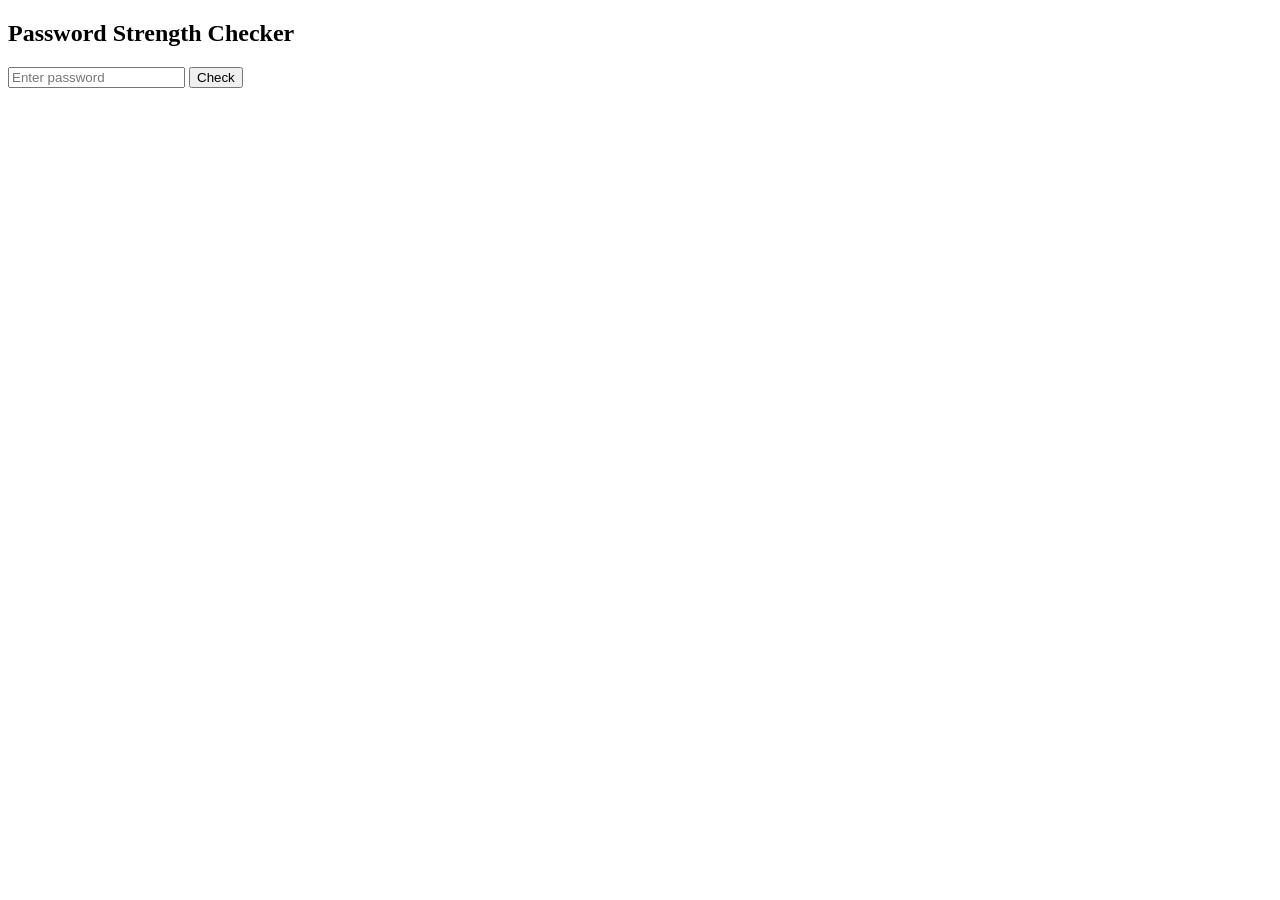
<file: index.html>
<!DOCTYPE html>
<html>
<head>
    <title>Password Strength Checker</title>
</head>
<body>

<h2>Password Strength Checker</h2>

<input type="password" id="passwordInput" placeholder="Enter password">
<button onclick="checkPassword()">Check</button>

<p id="result"></p>

<script src="script.js"></script>

</body>
</html>
</file>
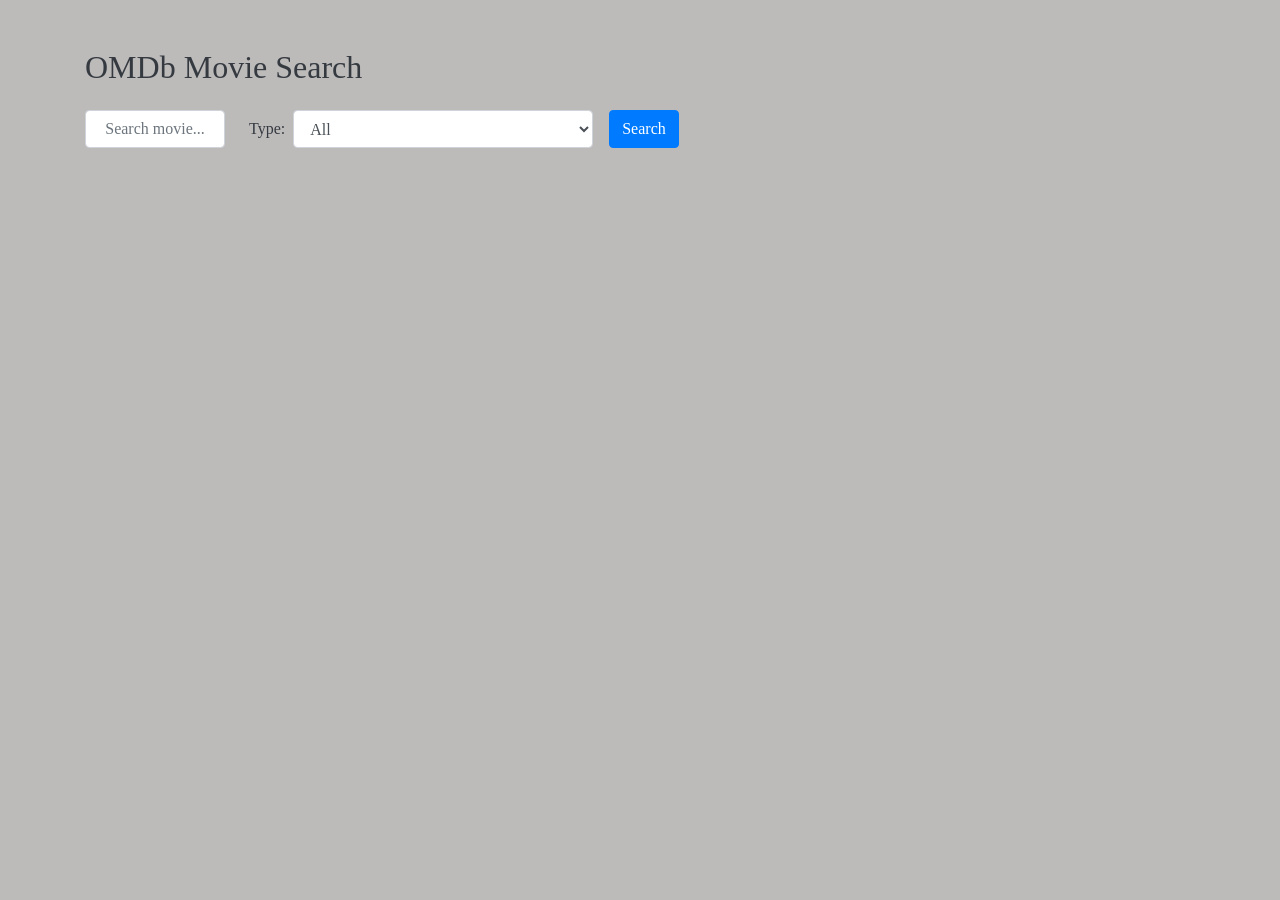
<file: Final_Project/index.html>
<!--
Lab: Final Project
Author: Fernanda Sousa Santos
Date: 5/25/2026
-->
<!DOCTYPE html>
<html>
  <head>
    <title>OMDb Movie Search</title>
    <link rel="stylesheet"
      href="https://cdn.jsdelivr.net/npm/bootstrap@4.6.2/dist/css/bootstrap.min.css">
    <link rel="stylesheet" href="style.css">
    <script src="https://code.jquery.com/jquery-3.6.0.min.js"></script>
  </head>

  <body style="background-color:#bdbaba;" class="text-dark">

    <div class="container mt-5">

      <h2 class="mb-4 text-left">OMDb Movie Search</h2>

      <!-- SEARCH BAR -->
      <div
        class="d-flex align-items-center mb-3">

        <!-- Search input movie -->
        <input type="text" id="searchInput"
          class="form-control text-center mr-4"
          style="max-width: 140px;"
          placeholder="Search movie...">

        <!-- Type label -->
        <span class="mr-2">Type:</span>

        <!-- Select  all , series, episode -->
        <select id="typeSelect"
          class="form-control mr-3"
          style="max-width: 300px;">
          <option value>All</option>
          <option value="movie">Movie</option>
          <option value="series">Series</option>
          <option value="episode">Episode</option>
        </select>

        <!-- Button -->
        <button id="searchBtn" class="btn btn-primary">
          Search
        </button>

      </div>

      <!-- Results -->
      <div id="results" class="row"></div>

      <!-- Pagination -->
      <div id="pagination" style="display:none; width:100%; margin-top:20px;">
        <div class="d-flex justify-content-between align-items-center">
          <button id="prevBtn" class="btn btn-secondary">Previous...</button>
          <button id="nextBtn" class="btn btn-secondary">Next</button>
        </div>
      </div>

    </div>

    <script src="app.js"></script>

  </body>
</html>
</file>
<file: Final_Project/style.css>
body {
  font-family:'Times New Roman', Times, serif;
}

.movie-card {
  transition: transform 0.2s ease;
}

.movie-card:hover {
  transform: scale(1.05);
}
.pagination-hidden {
  display: none;
}
</file>
